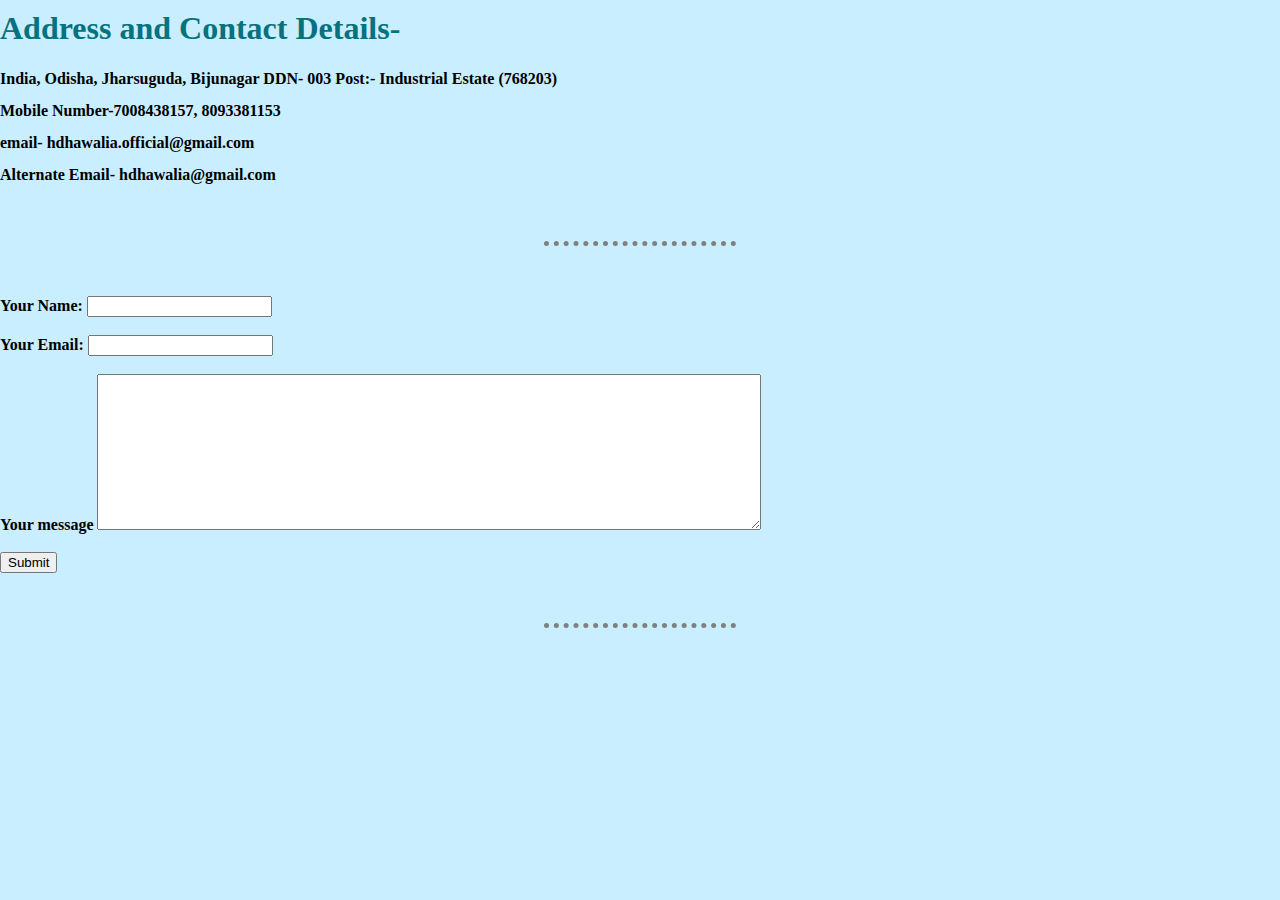
<file: contact details.html>
<!DOCTYPE html>
<html lang="en">
  <head>
    <meta charset="UTF-8" />
    <title>Harsh's Contact Details</title>
    <link rel="stylesheet" href="CSS/styles.css">
    <link rel="ICON" href="images/ICON.png" />
  </head>
  <body class="love">
    <h2>Address and Contact Details-</h2>
    <p>
      <strong>India, Odisha, Jharsuguda, Bijunagar DDN- 003
        Post:- Industrial Estate (768203) <br />
      Mobile Number-7008438157, 8093381153 <br />
      email- hdhawalia.official@gmail.com <br />
      Alternate Email- hdhawalia@gmail.com <br>
      <hr>
      <form action="mailto:hdhawalia.official@gmail.com" method="post" enctype="text/plain">
      <strong>
      <label>Your Name: </label>
      <input type="text" name="My_Name"><br><br>
      <label>Your Email:</label>
      <input type="email" name="My_Email" id=""><br><br>
      <label>Your message</label>
      <textarea name="My_Message" cols="80" rows="10"></textarea><br><br>
      <input type="submit"><br>
      </strong>
      </form>
      <hr>
    </p>
  </body>
</html>
</file>
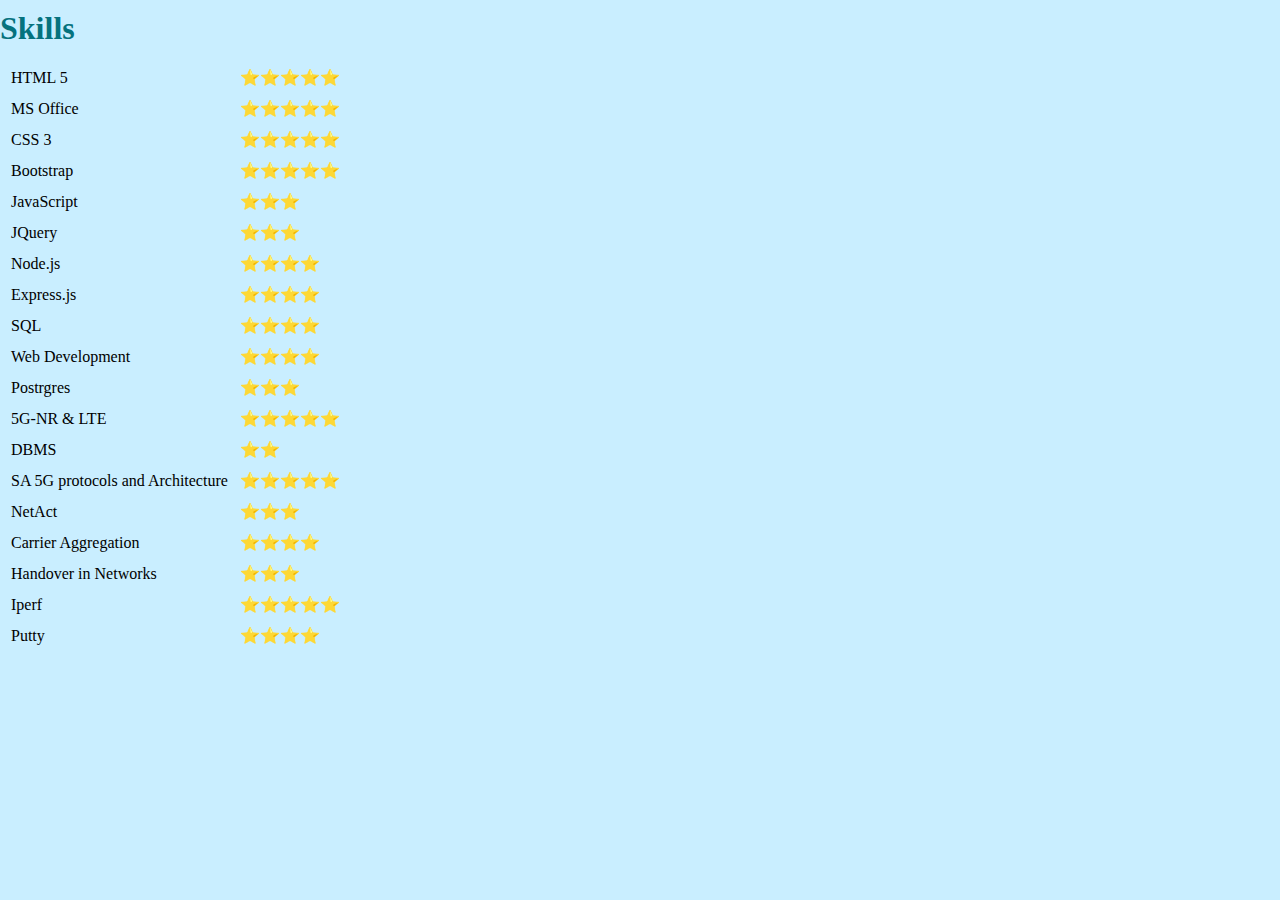
<file: Skills.html>
<!DOCTYPE html>
<html lang="en">
  <head>
    <meta charset="UTF-8" />
    <title>My Skills</title>
    <link class="Stars" rel="stylesheet" href="CSS/styles.css" />
  </head>
  <body class="Stars">
    <centre>
      <h2>Skills</h2>
      <table cellspacing="10">
        <tr>
          <td>HTML 5</td>
          <td>⭐⭐⭐⭐⭐</td>
        </tr>
        <tr>
          <td>MS Office</td>
          <td>⭐⭐⭐⭐⭐</td>
        </tr>
        <tr>
          <td>CSS 3</td>
          <td>⭐⭐⭐⭐⭐</td>
        </tr>
        <tr>
          <td>Bootstrap</td>
          <td>⭐⭐⭐⭐⭐</td>
        </tr>

        <tr>
          <td>JavaScript</td>
          <td>⭐⭐⭐</td>
        </tr>
        <tr>
          <td>JQuery</td>
          <td>⭐⭐⭐</td>
        </tr>
        <tr>
          <td>Node.js</td>
          <td>⭐⭐⭐⭐</td>
        </tr>
        <tr>
          <td>Express.js</td>
          <td>⭐⭐⭐⭐</td>
        </tr>
        <tr>
          <td>SQL</td>
          <td>⭐⭐⭐⭐</td>
        </tr>
        <tr>
          <td>Web Development</td>
          <td>⭐⭐⭐⭐</td>
        </tr>
        <tr>
          <td>Postrgres</td>
          <td>⭐⭐⭐</td>
        </tr>
        <tr>
          <td>5G-NR & LTE</td>
          <td>⭐⭐⭐⭐⭐</td>
        </tr>
        <tr>
          <td>DBMS</td>
          <td>⭐⭐</td>
        </tr>
        <tr>
          <td>SA 5G protocols and Architecture</td>
          <td>⭐⭐⭐⭐⭐</td>
        </tr>
        <tr>
          <td>NetAct</td>
          <td>⭐⭐⭐</td>
        </tr>
        <tr>
          <td>Carrier Aggregation</td>
          <td>⭐⭐⭐⭐</td>
        </tr>
        <tr>
          <td>Handover in Networks</td>
          <td>⭐⭐⭐</td>
        </tr>
        <tr>
          <td>Iperf</td>
          <td>⭐⭐⭐⭐⭐</td>
        </tr>
        <tr>
          <td>Putty</td>
          <td>⭐⭐⭐⭐</td>
        </tr>
      </table>
    </centre>
  </body>
</html>
</file>
<file: CSS/styles.css>
body{
    font-family: 'Merriweather', serif;
    text-align: justify;  
    margin: 0%;
}

hr{
    background-color: none;
    border-style: none;
    border-top: dotted;
    border-color: grey;
    border-width: 5px;
    height: 0px;
    width: 15%;
    margin: 50px auto;
}

p{
    line-height: 2rem;
}    

h1{
    color: #3A98B9;
    margin: auto;
    font-family: 'Cinzel', serif;
    font-size: 3.125rem;
    margin-top: 100px;
    margin-bottom: 0px;
}

h2{
    color: #05727e;
    font-family: 'Lora', serif;
    font-size: 2rem;
    margin-top: 10px;
    margin-bottom: 10px;
}

h3{
    color: #1b808c;
    font-family: 'Alegreya', serif;
    text-align: center;
    font-size: 1.5em;
    margin-top: 30px;
    margin-bottom: 20px;
    
}

.top-container{
    background-color: #C9EEFF;
    position: relative;
    padding-top: 10%;
    margin: 0px;
}

.middle-container{
    margin: auto;
    width: 50%;
}

.Stars{
    background-color: #C9EEFF;

}

.skills{
    margin: auto;
}

.skill-row:hover{
    background-color: rgb(234, 91, 91);
    margin: auto;
}

.edu{
    margin: auto;
    width: 50%;
}
.exp{
    float: left;
    padding-right: 20px;
    
    padding-bottom: 10px;
}

.work{
    width: 50% !important;
    margin: auto !important;
}

.contact-me{

}

.con:hover {
    background-color: rgb(234, 91, 91);
    width: 100%;
    height: auto;
    margin: auto;
}


.Projects{
    width: 50% !important;
    margin: auto !important;
    
}

.proj{
    float: right;
    padding-left: 20px;
    padding-bottom: 20px;
}
.port{
    background-color: #C9EEFF;
    padding-top: 1px;
    padding-bottom: 20px;
    padding-left: 0px;
    padding-right: 0px;
}

.linkup:hover{
    background-color: rgb(166, 210, 216);
}

.bottom{
    padding-top: 0px;
    padding-bottom: 0px;
    margin-top: 10px;
    margin-bottom: 0px;
}

.love{
    background-color: #C9EEFF;
    margin: auto;
}

.footer-link:hover{
    background-color: rgb(0, 162, 255);
    padding: 50px;
}

.bcloud{
    position: absolute;
    left: 300px;
    bottom: 290px;
}

.tcloud{
    position: absolute;
    right: 300px;
    top: 90px;

}
</file>
